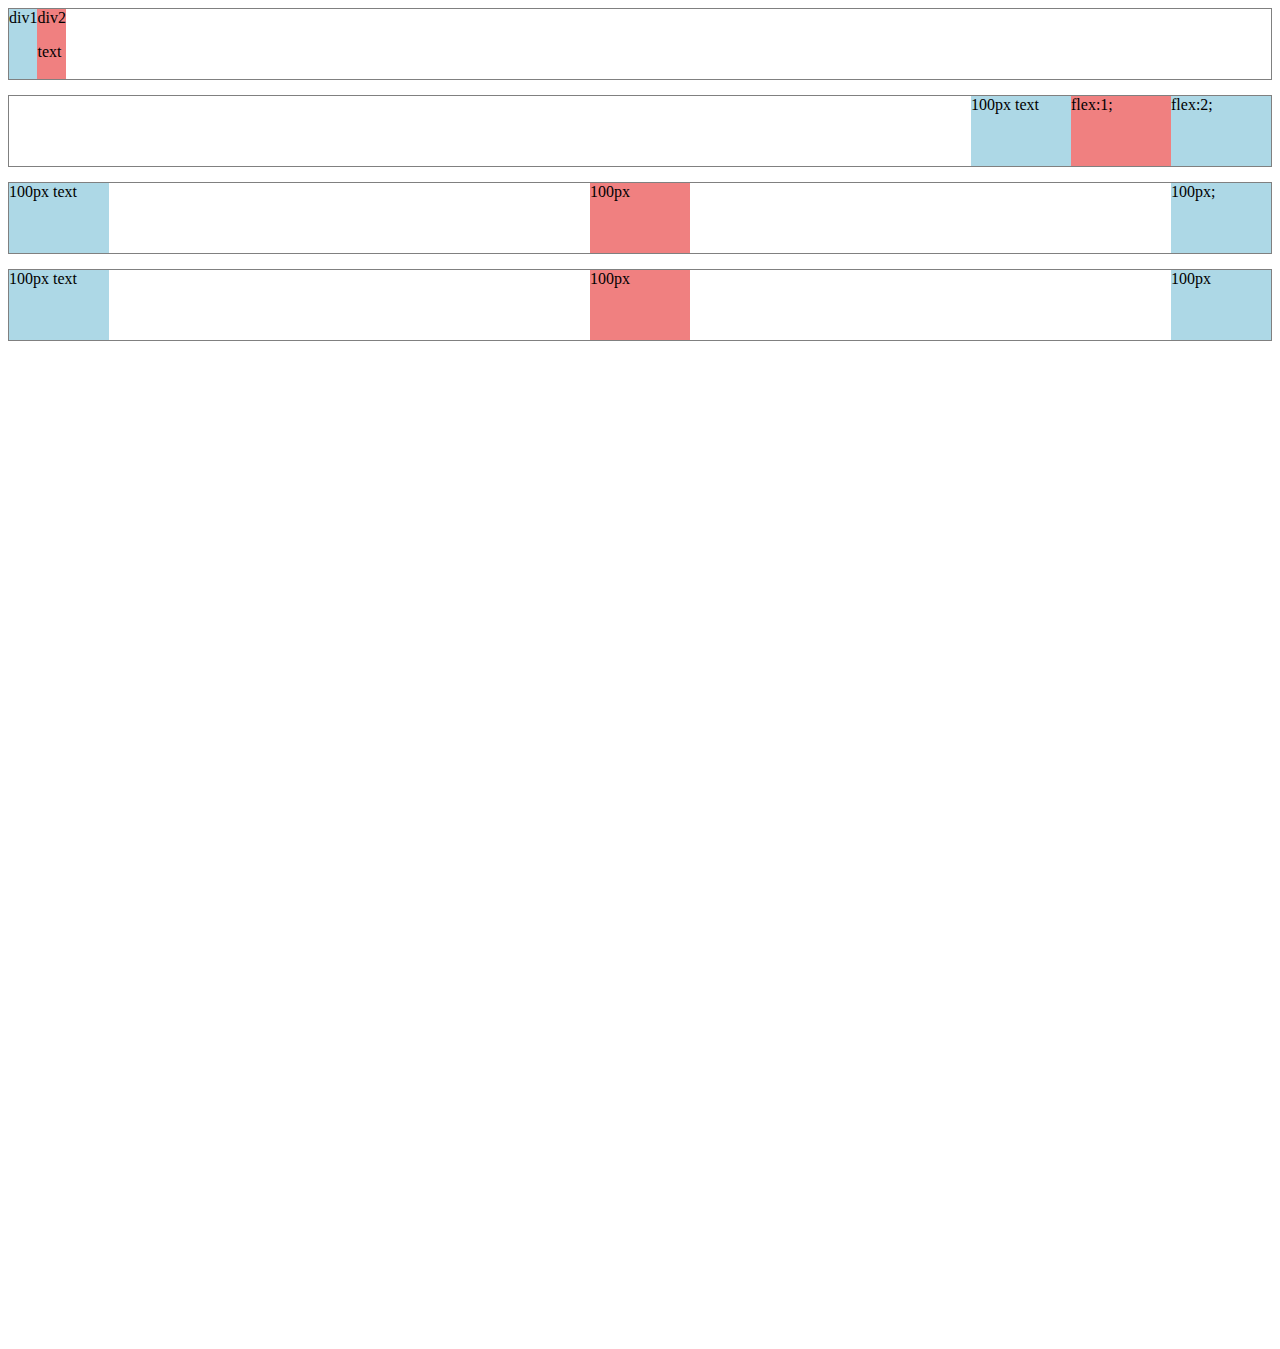
<file: flexbox.html>
<!DOCTYPE html>
<html>
  <head>
    <title>flexbox</title>
  </head>
  <body style="padding-bottom:1000px;">
    <div style="
      height:70px;
      border-width:1px;
      border-style:solid;
      border-color:grey;
      display:flex;
      flex-direction:row;
    ">
      <div style="background-color:lightblue">div1</div>
      <div style="background-color:lightcoral">div2 <p>text</p></div>
    </div>

    <div style="
    margin-top:15px;
    height:70px;
    border-width:1px;
    border-style:solid;
    border-color:grey;
    display:flex;
    flex-direction:row;
    justify-content:end;
    ">
      <div style="
        background-color:lightblue;
        width:100px;
      ">100px text</div>

      <div style="
        background-color:lightcoral;
        width:100px;
      ">flex:1;</div>

      <div style="
      background-color:lightblue;
      width:100px;
    ">flex:2;</div>
    </div>

    <div style="
    margin-top:15px;
    height:70px;
    border-width:1px;
    border-style:solid;
    border-color:grey;
    display:flex;
    flex-direction:row;
    justify-content:space-between;
    ">
      <div style="
        background-color:lightblue;
        width:100px;
      ">100px text</div>

      <div style="
        background-color:lightcoral;
        width:100px;
      ">100px</div>

      <div style="
      background-color:lightblue;
      width:100px;
      ">100px;</div>
    </div>

    <div style="
    margin-top:15px;
    height:70px;
    border-width:1px;
    border-style:solid;
    border-color:grey;
    display:flex;
    flex-direction:row;
    justify-content:space-between;
    align-items:stretch;

    ">
      <div style="
        background-color:lightblue;
        width:100px;
      ">100px text</div>

      <div style="
        background-color:lightcoral;
        width:100px;
      ">100px</div>

      <div style="
      background-color:lightblue;
      width:100px;
      ">100px</div>
    </div>

  </body>
</html>
</file>
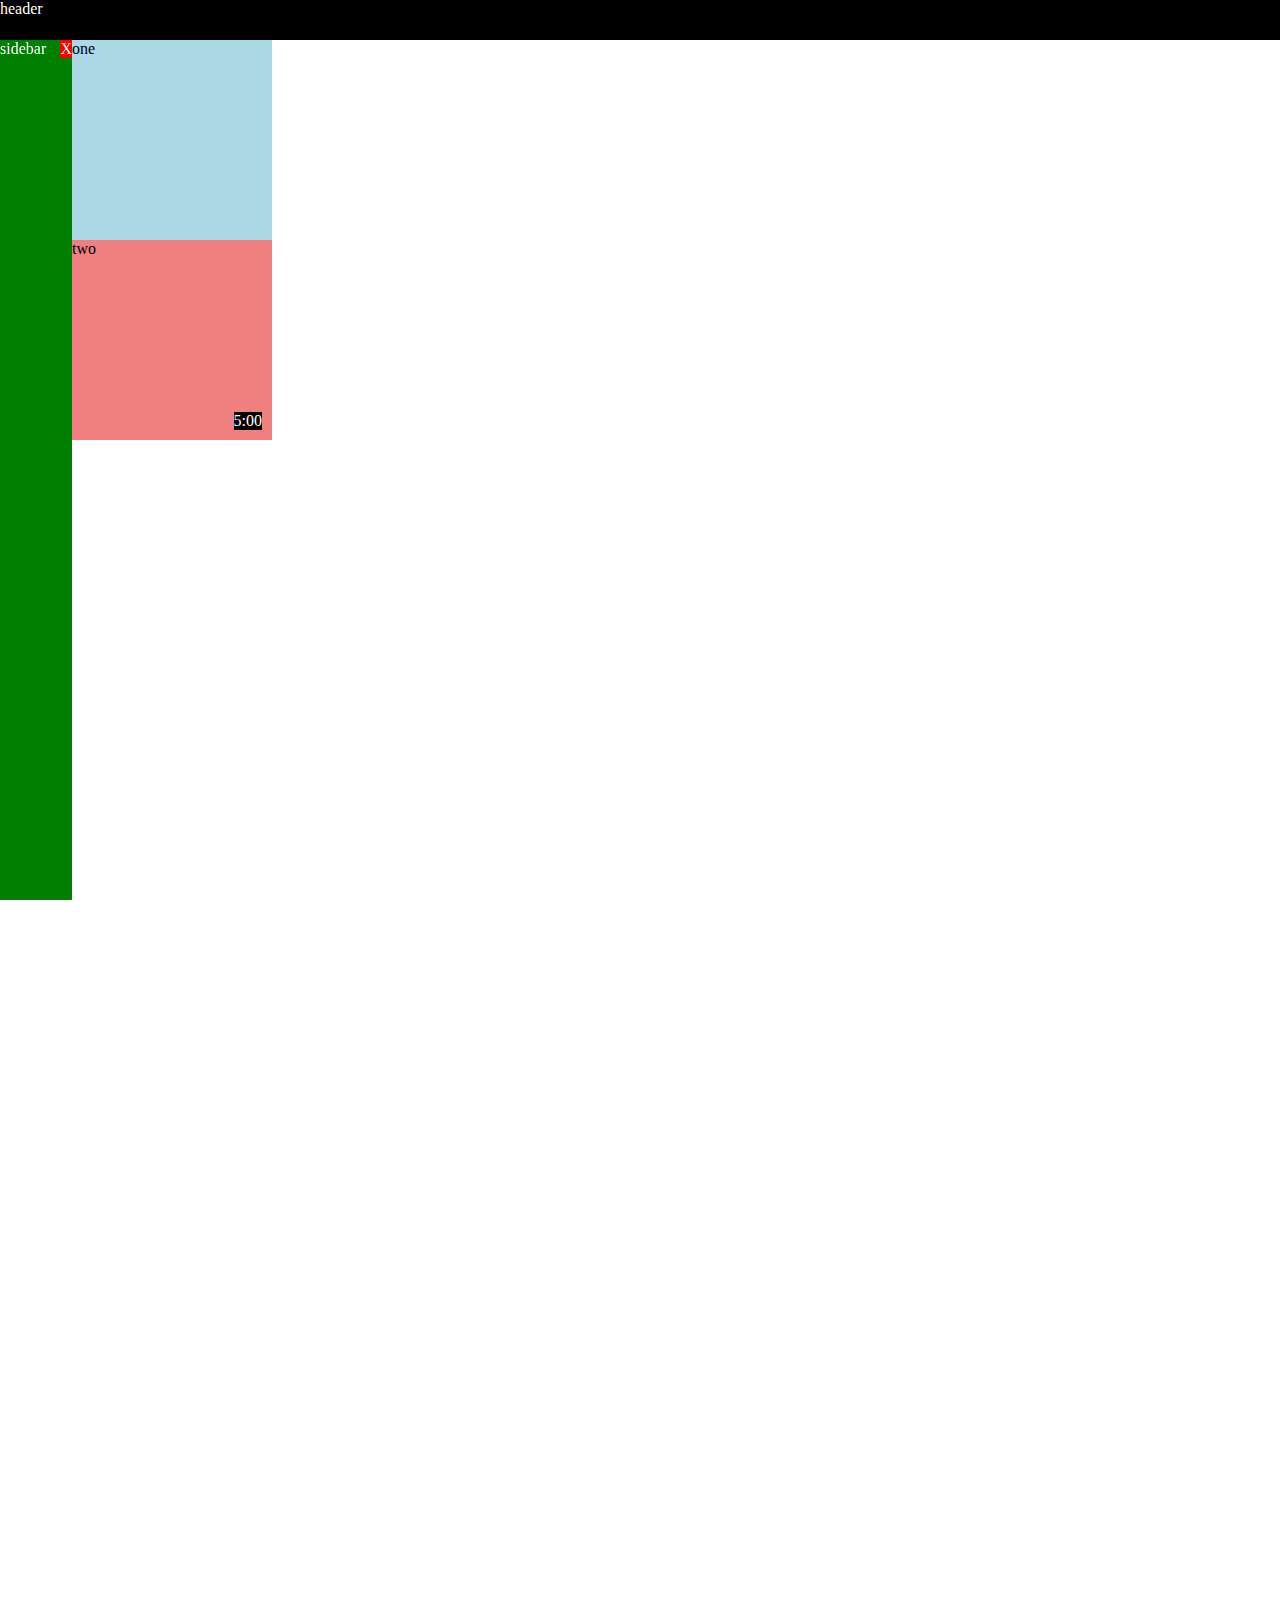
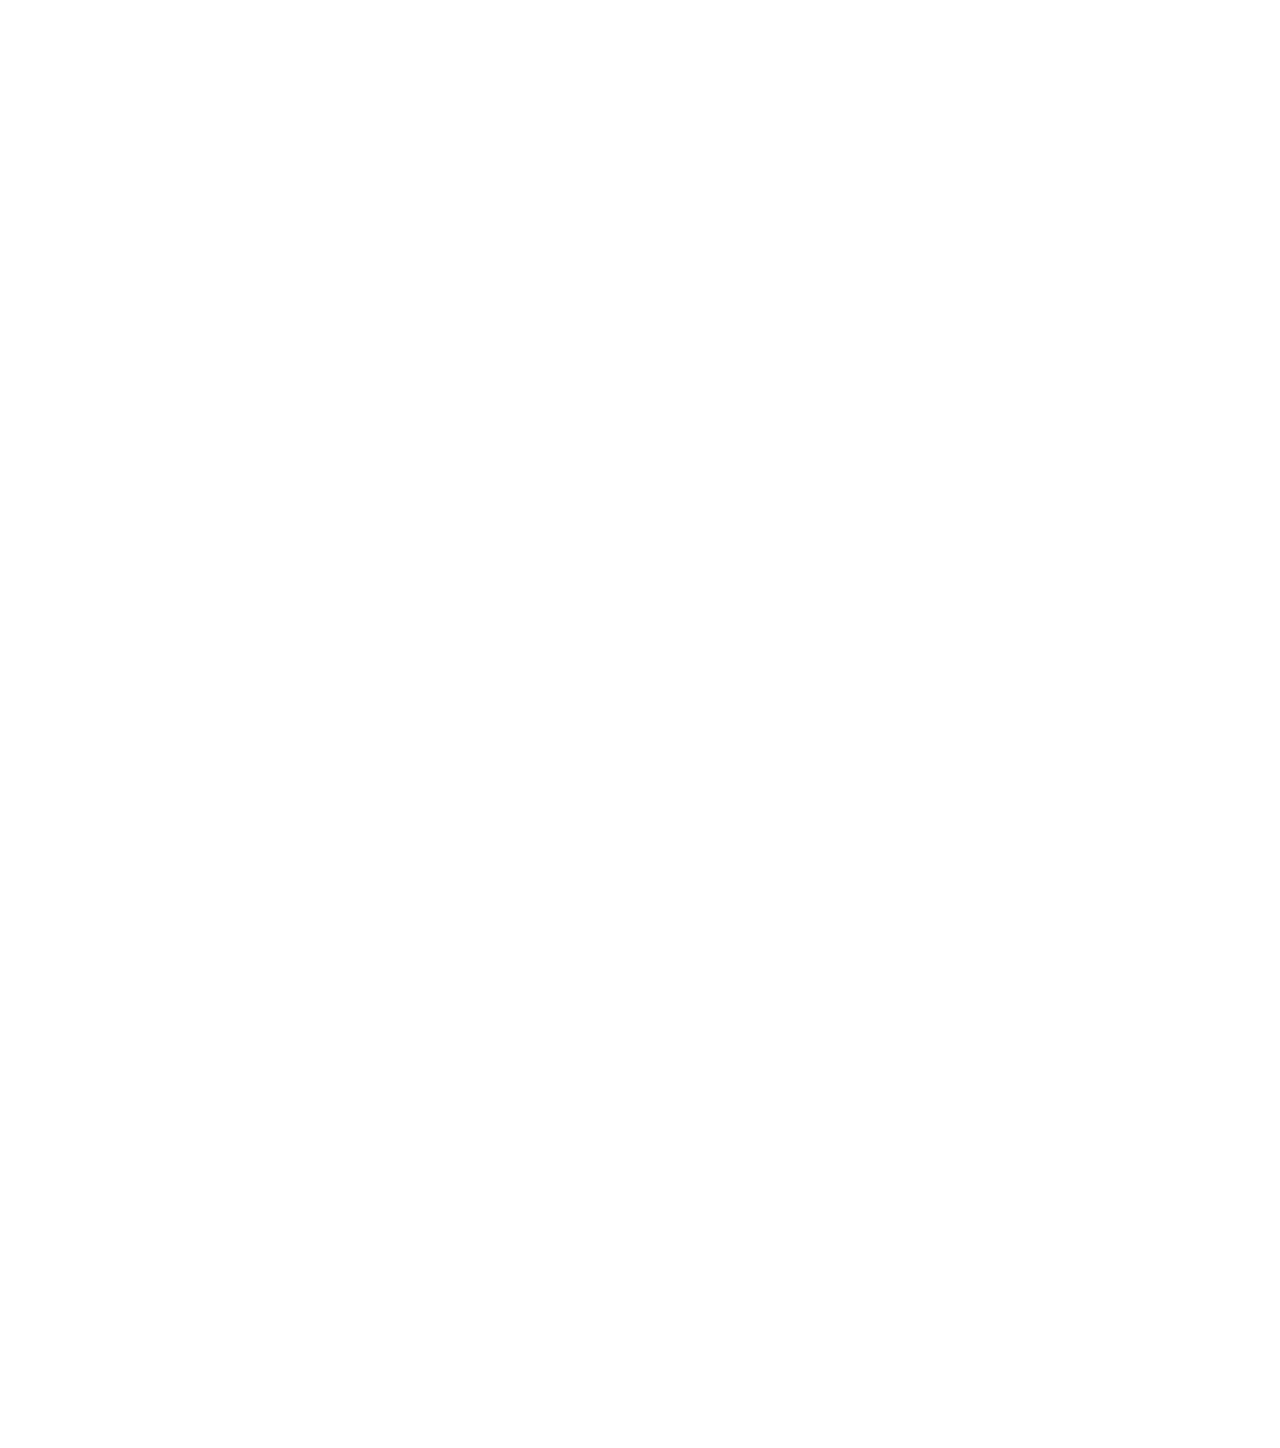
<file: position.html>
<!DOCTYPE html>
<html>
  <head>
    <title>position practice</title>
  </head>
  <body style="height:3000px;
    margin-top:0;
    padding-top:40px;
    padding-left:72px;
    margin-left:0px;">
    
    <div style="
      color:white;
      background:black;
      position:fixed;
      top:0px;
      left:0px;
      right:0px;
      height:40px;
      z-index:1;
      ">header</div>
    

    <div style="
      position:fixed;
      bottom:0;
      left:0;
      top:40px;
      width:72px;
      background-color:green;
      color:white;">
      sidebar
      <div style="
      position:absolute;
      background-color:red;
      color:white;
      top:0;
      right:0;
      z-index:0;">
      X
      </div>
    </div>

    

    <div style="
      background:lightblue;
      height:200px;
      width:200px;
      position:static;
      ">one</div>

    <div style="
    position:relative;
    background:lightcoral;
    height:200px;
    width:200px;">two
    <div style="
    position:absolute;
    background-color:black;
    color:white;
    bottom:10px;
    right:10px;
    ">
    5:00
    </div>
  </div>

  </body>
</html>
</file>
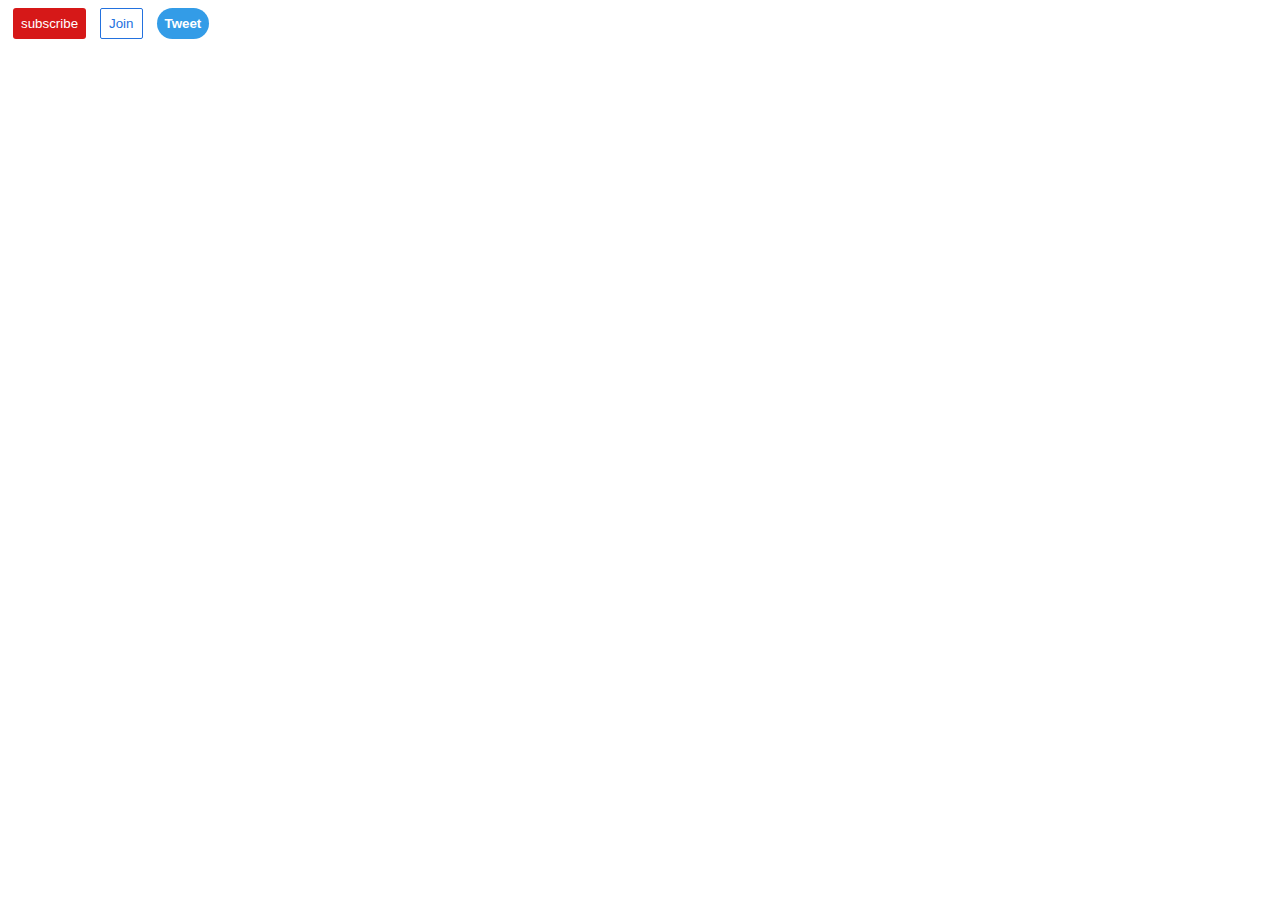
<file: pieces/buttons.html>
<!DOCTYPE html>
<html>
  <head>
    <title>buttons</title>
    <link rel="stylesheet" href="buttons.css">
  </head>
<body>
<button class="subscribe-button">
    subscribe
  </button>

  <button class="join-button">
    Join
  </button>

  <button class="tweet-button">
    Tweet
  </button>
</body>
</html>
</file>
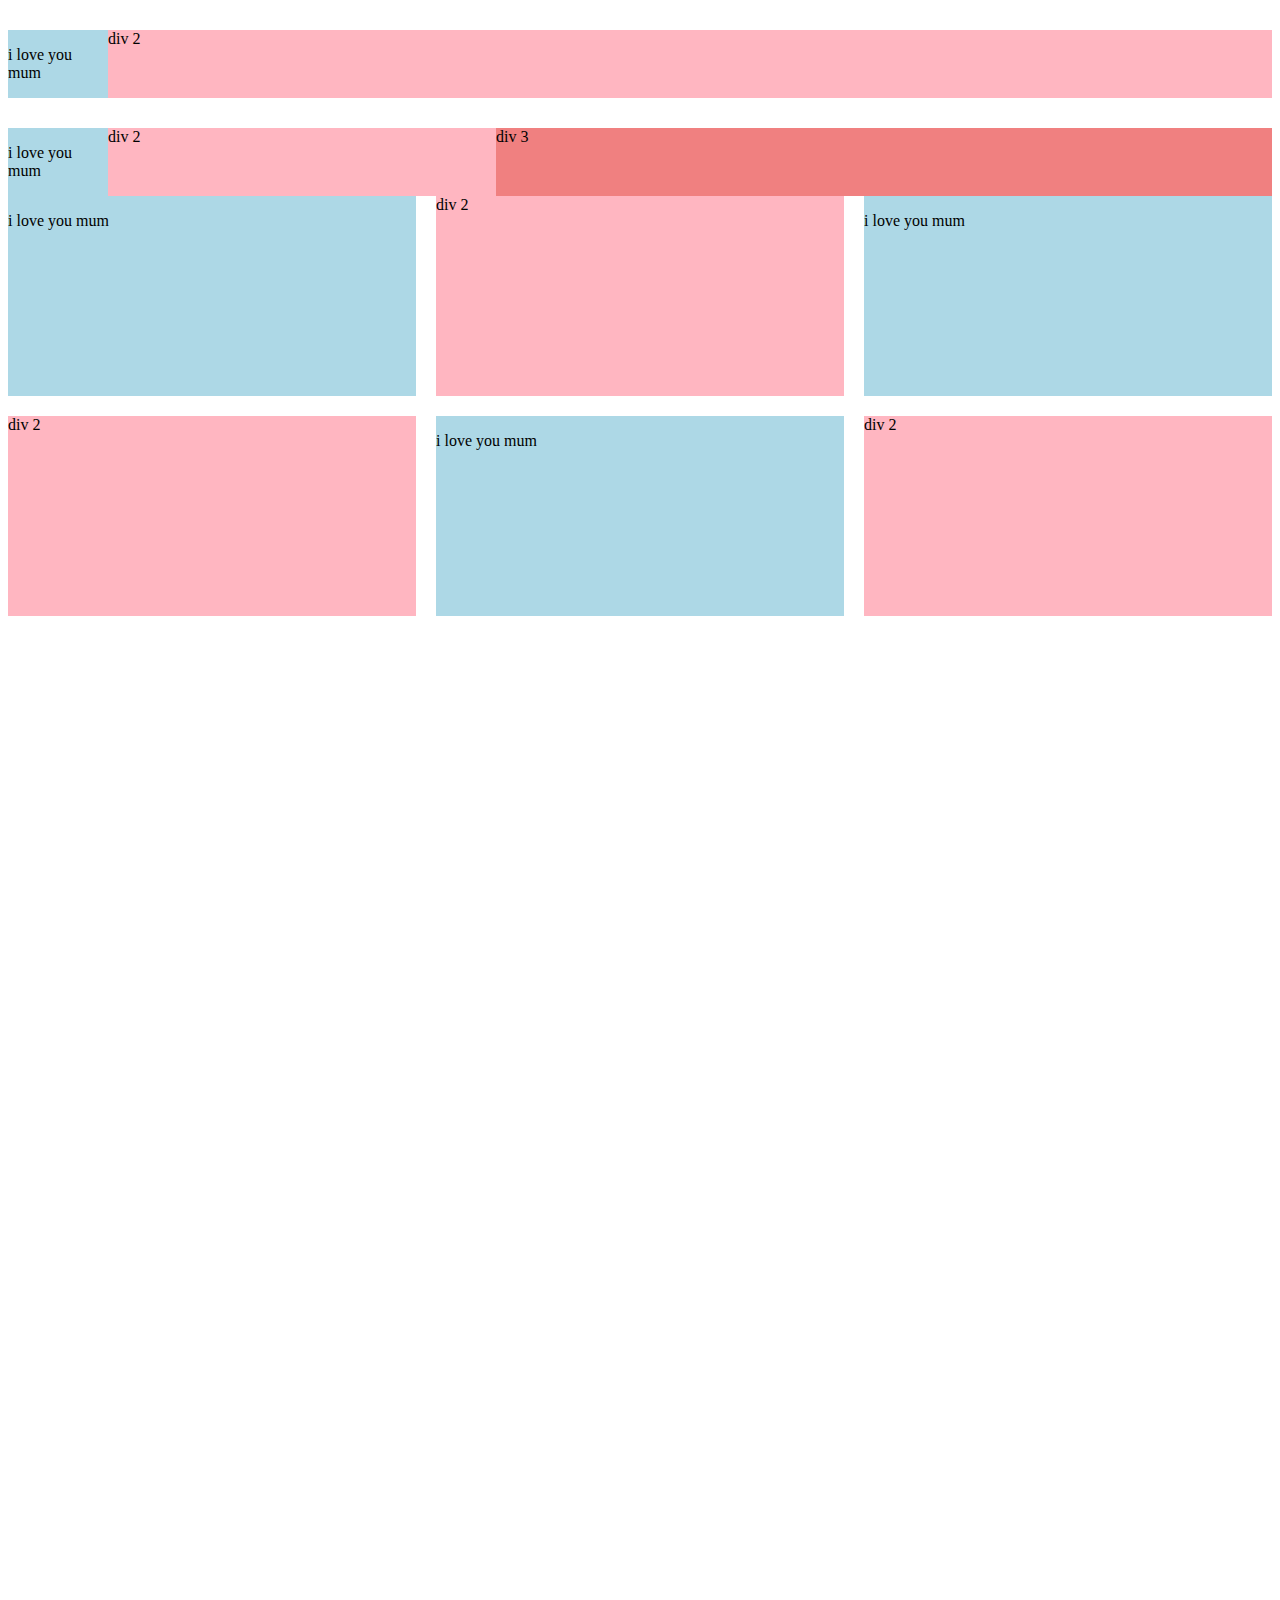
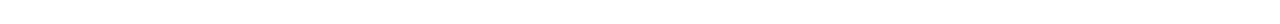
<file: pieces/grid.html>
<!DOCTYPE html>
<html>
  <head>
    <title>grid practice</title>
  </head>

  <body style="padding-bottom:1000px">

    <div style="
      margin-top: 30px;
      display:grid;
      grid-template-columns:100px 1fr"
    >

      <div style="background-color:lightblue"><p>i love you mum</p></div>
      <div style="background-color:lightpink">div 2</div>
    </div>

    <div style="
      margin-top: 30px;
      display:grid;
      grid-template-columns:100px 1fr 2fr"
    >

      <div style="background-color:lightblue"><p>i love you mum</p></div>
      <div style="background-color:lightpink">div 2</div>
      <div style="background-color:lightcoral">div 3</div>
    </div>

    <div style="
      display:grid;
      grid-template-columns:1fr 1fr 1fr;
      column-gap:20px;
      row-gap:20px;">
      <div style="background-color:lightblue; height:200px;"><p>i love you mum</p></div>
      <div style="background-color:lightpink; height:200px;">div 2</div>
      <div style="background-color:lightblue; height:200px;"><p>i love you mum</p></div>
      <div style="background-color:lightpink; height:200px;">div 2</div>
      <div style="background-color:lightblue; height:200px;"><p>i love you mum</p></div>
      <div style="background-color:lightpink; height:200px;">div 2</div>
    </div>

  </body>
  
</html>
</file>
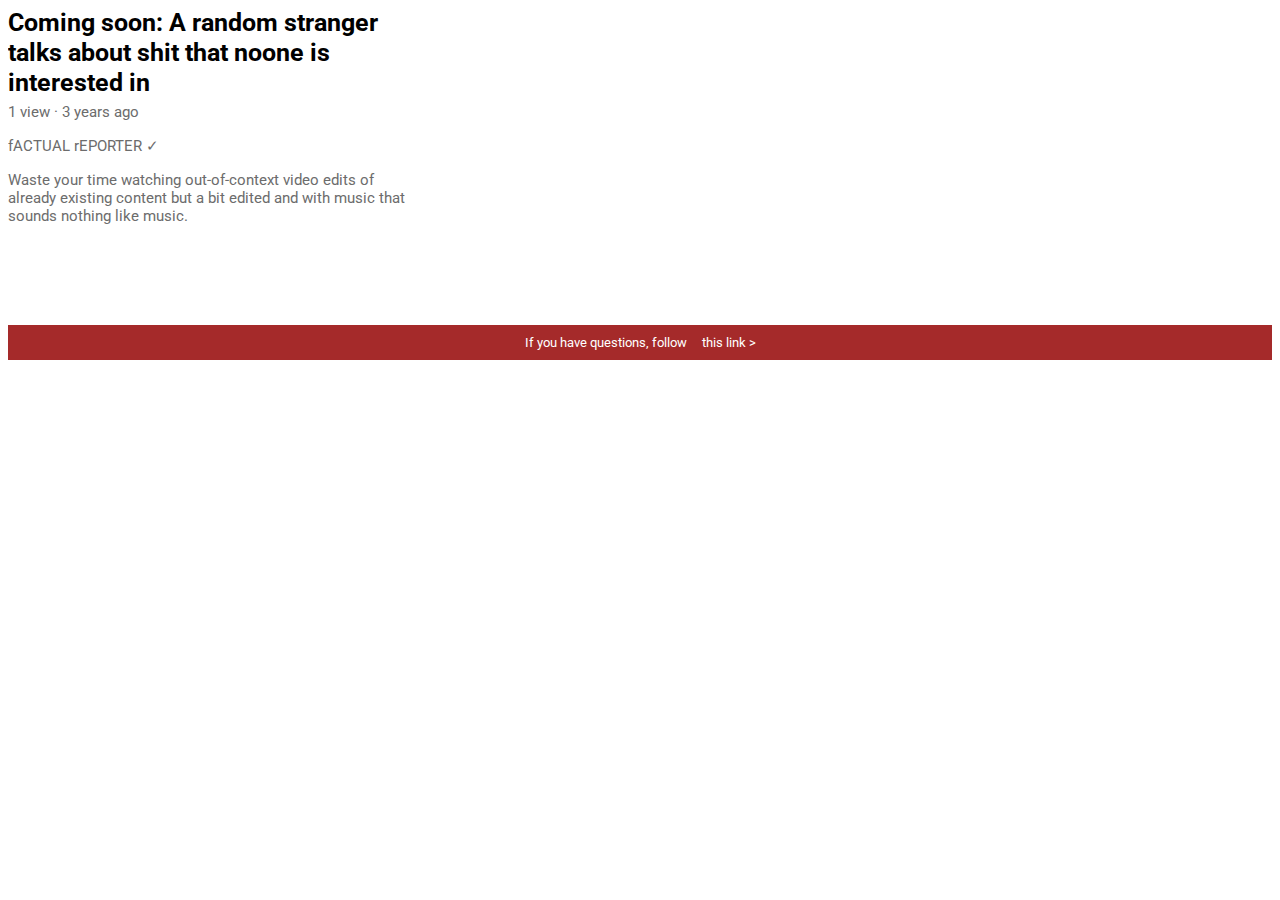
<file: pieces/text.html>
<!DOCTYPE html> 
<html>
  <head>
    <title>Oh well</title>
    <link rel="stylesheet" href="text.css">
    <link rel="preconnect" href="https://fonts.googleapis.com">
<link rel="preconnect" href="https://fonts.gstatic.com" crossorigin>
<link href="https://fonts.googleapis.com/css2?family=Roboto:wght@700&display=swap" rel="stylesheet">
  </head>

  <body>

  <p class="video-title">
    Coming soon: A random stranger talks about shit that noone is interested in
  </p>
  
  <p class="video-stats">
  1 view &#183; 3 years ago
  </p>
  
  <p class="username">
    fACTUAL rEPORTER &#10003;
  </p>
  
  <p class="video-description">
    Waste your time watching out-of-context video edits of already existing content but a bit edited and with music that sounds nothing like music.
  </p>
  
  <p class="dumb-questions">
    If you have questions, follow <span class="google-link">this link &gt; </span>
  </p>
  </body>
</html>
</file>
<file: pieces/buttons.css>
.subscribe-button {
  border:none;
  border-radius: 3px;

  background-color: rgb(214, 24, 24);
  color:white;
  
  padding-top: 8px;
  padding-bottom:8px;
  padding-right:8px;
  padding-left:8px;

  margin-left: 5px;
  margin-right: 5px;
  
  vertical-align: top;

  cursor:pointer;

  transition: opacity 0.1s;
    color: 0.1s

}
  .subscribe-button:hover{
    opacity: 0.8;
  }
  .subscribe-button:active{
    opacity: 0.7;
  }

.join-button {
  border-width: 1px;
  border-style:solid;
  border-color:rgb(35, 113, 222);
  border-radius: 3px;
  border-radius:2px;

  background-color: rgb(255, 255, 255);
  color:rgb(35, 113, 222);

  padding-top: 7px;
  padding-bottom:7px;
  padding-right:8px;
  padding-left:8px;

  margin-left: 5px;
  margin-right: 5px;

  vertical-align: top;
  
  cursor:pointer;

  transition: background-color 0.3s,
    color 0.5s; 
} 
  .join-button:hover{
    background-color: rgb(35, 113, 222);
    color:white;
  }
  .join-button:active{
    background-color:rgb(30, 94, 183);
    border-color: rgb(32, 103, 203);
  }

.tweet-button {
  border-style:none;
  border-radius: 3px;
  border-radius:18px;

  background-color: rgb(51, 156, 231);
  color:rgb(255, 255, 255);

  padding-top: 8px;
  padding-bottom:8px;
  padding-right:8px;
  padding-left:8px;

  margin-left: 5px;
  margin-right: 5px;

  vertical-align: top;

  font-weight:bold;

  cursor:pointer;

  transition:box-shadow 0.3s;
} 
  .tweet-button:hover{
    box-shadow: 1px 2px 2px rgba(0, 0, 0, .15);
  }
  .tweet-button:active{
    box-shadow: 1px 2px 2px rgba(0, 0, 0, .25);
  }
</file>
<file: pieces/text.css>
p {
        font-family: roboto;
        margin-top:0;
        margin-bottom:0;
      }
      .video-title{
        font-weight:bold;
        font-size: 25px;
        width:400px;
        line-height:30px;
        margin-bottom:5px;
      }
    
      .video-stats{
        font-size:15px;
        color:rgb(108, 108, 108);
        width:400px;
        margin-bottom:25px;
      }
      .username{
        line-height:0px;
        font-size:15px;
        color:rgb(108, 108, 108);
        margin-bottom:25px;
        width:400px;
      }
      .video-description{
        font-size:15px;
        color:rgb(108, 108, 108);
        line-height:18px;
        width:400px;
        margin-bottom: 100px;
      }
      .dumb-questions{
        margin-bottom: 50px;
        font-size: 13px;
        color:white;
        background-color:brown;
    
        text-align:center;
    
        padding-left: 10px;
        padding-right: 10px;
        padding-top: 10px;
        padding-bottom: 10px;
      }
    
      .google-link {
        margin-left:12px;
      }
      .google-link:hover{
        cursor:pointer;
        text-decoration:underline;
      }
</file>
